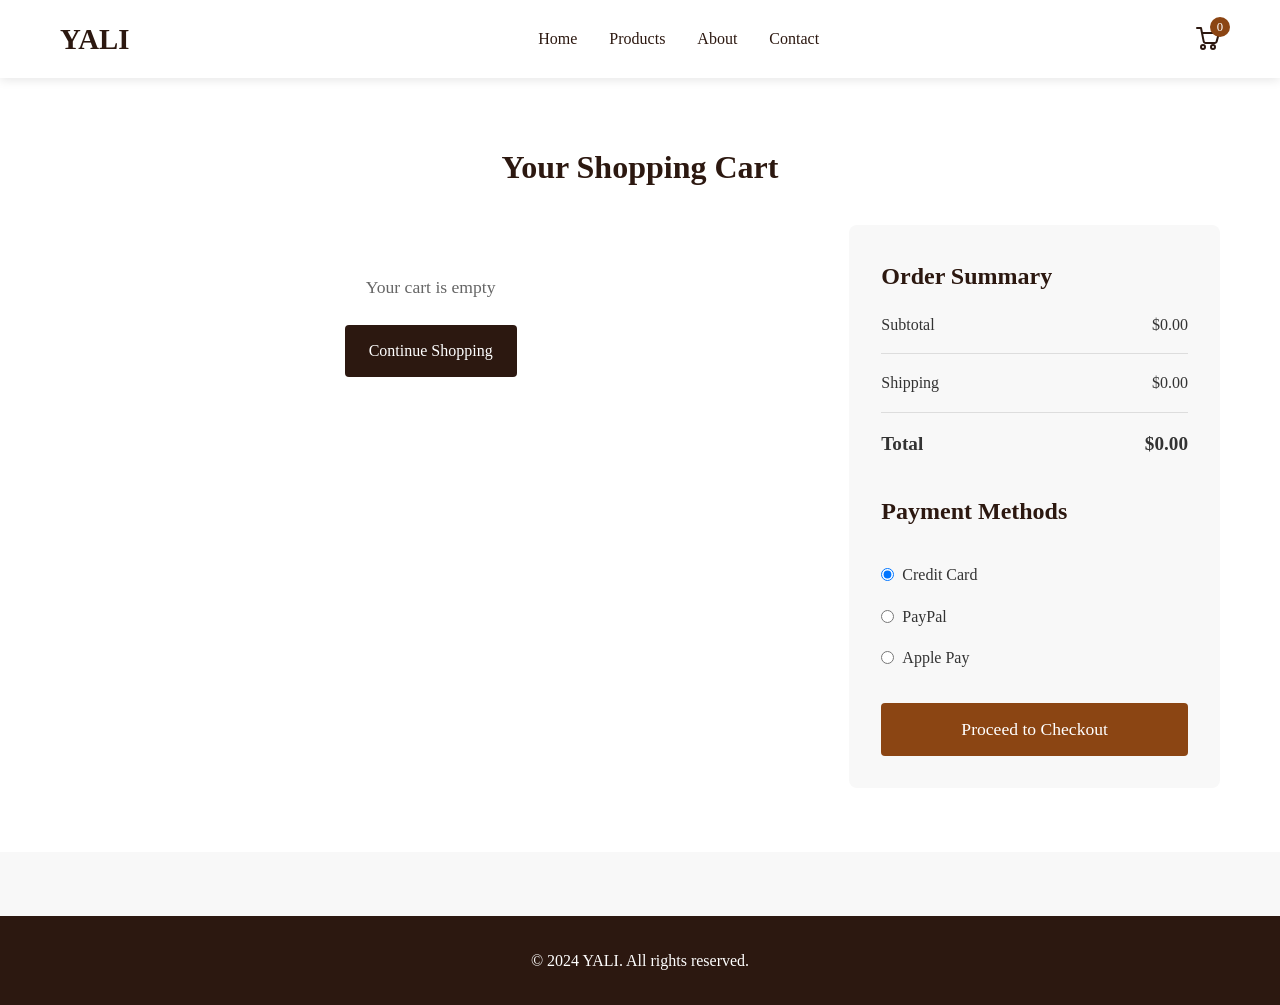
<file: cart.html>
<!DOCTYPE html>
<html lang="en">
<head>
    <meta charset="UTF-8">
    <meta name="viewport" content="width=device-width, initial-scale=1.0">
    <title>Shopping Cart - YALI</title>
    <link rel="stylesheet" href="styles.css">
</head>
<body>
    <header>
        <div class="container">
            <h1 class="logo">YALI</h1>
            <nav>
                <ul>
                    <li><a href="index.html">Home</a></li>
                    <li><a href="index.html#products">Products</a></li>
                    <li><a href="index.html#about">About</a></li>
                    <li><a href="index.html#contact">Contact</a></li>
                </ul>
            </nav>
            <div class="cart-icon">
                <a href="cart.html">
                    <svg width="24" height="24" viewBox="0 0 24 24" fill="none" xmlns="http://www.w3.org/2000/svg">
                        <path d="M7 18C8.10457 18 9 18.8954 9 20C9 21.1046 8.10457 22 7 22C5.89543 22 5 21.1046 5 20C5 18.8954 5.89543 18 7 18Z" stroke="currentColor" stroke-width="2" stroke-linecap="round" stroke-linejoin="round"/>
                        <path d="M17 18C18.1046 18 19 18.8954 19 20C19 21.1046 18.1046 22 17 22C15.8954 22 15 21.1046 15 20C15 18.8954 15.8954 18 17 18Z" stroke="currentColor" stroke-width="2" stroke-linecap="round" stroke-linejoin="round"/>
                        <path d="M1 1H5L7.68 14.39C7.77144 14.8504 8.02191 15.264 8.38755 15.5583C8.75318 15.8526 9.20427 16 9.66 16H18.7C19.1557 16 19.6068 15.8526 19.9724 15.5583C20.3381 15.264 20.5885 14.8504 20.68 14.39L23 6H6" stroke="currentColor" stroke-width="2" stroke-linecap="round" stroke-linejoin="round"/>
                    </svg>
                    <span class="cart-count">0</span>
                </a>
            </div>
        </div>
    </header>

    <main>
        <section class="cart">
            <div class="container">
                <h2>Your Shopping Cart</h2>
                <div class="cart-content">
                    <div class="cart-items" id="cartItems">
                        <!-- Cart items will be loaded dynamically -->
                        <div class="empty-cart">
                            <p>Your cart is empty</p>
                            <a href="index.html#products" class="btn">Continue Shopping</a>
                        </div>
                    </div>
                    <div class="cart-summary">
                        <h3>Order Summary</h3>
                        <div class="summary-item">
                            <span>Subtotal</span>
                            <span id="subtotal">$0.00</span>
                        </div>
                        <div class="summary-item">
                            <span>Shipping</span>
                            <span id="shipping">$0.00</span>
                        </div>
                        <div class="summary-item total">
                            <span>Total</span>
                            <span id="total">$0.00</span>
                        </div>
                        <h3>Payment Methods</h3>
                        <div class="payment-methods">
                            <div class="payment-method">
                                <input type="radio" id="credit-card" name="payment" value="credit-card" checked>
                                <label for="credit-card">Credit Card</label>
                            </div>
                            <div class="payment-method">
                                <input type="radio" id="paypal" name="payment" value="paypal">
                                <label for="paypal">PayPal</label>
                            </div>
                            <div class="payment-method">
                                <input type="radio" id="apple-pay" name="payment" value="apple-pay">
                                <label for="apple-pay">Apple Pay</label>
                            </div>
                        </div>
                        <button class="btn btn-primary" id="checkoutBtn" disabled>Proceed to Checkout</button>
                    </div>
                </div>
            </div>
        </section>
    </main>

    <footer>
        <div class="container">
            <p>&copy; 2024 YALI. All rights reserved.</p>
        </div>
    </footer>

    <script src="script.js"></script>
    <script src="cart.js"></script>
</body>
</html>
</file>
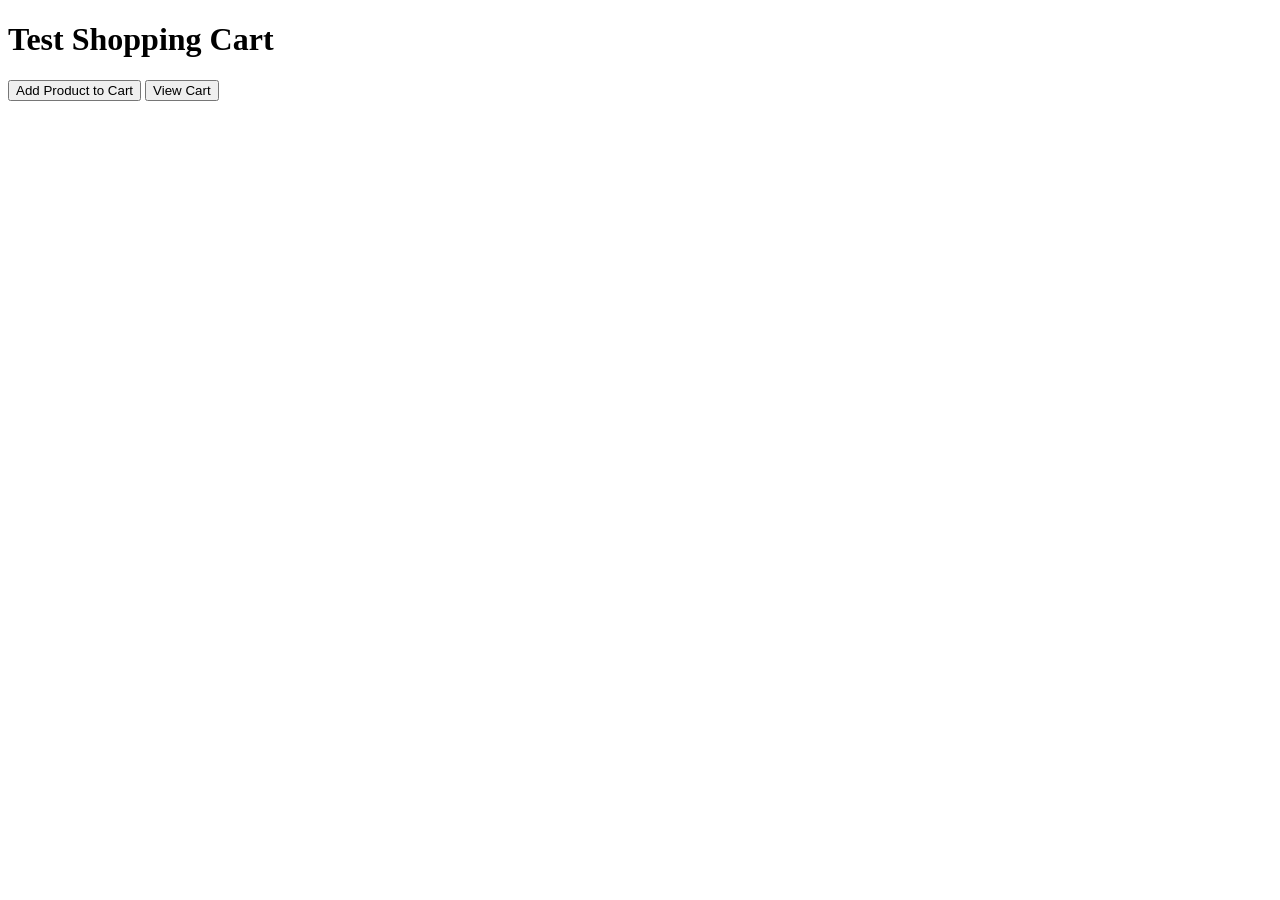
<file: test-cart.html>
<!DOCTYPE html>
<html lang="en">
<head>
    <meta charset="UTF-8">
    <meta name="viewport" content="width=device-width, initial-scale=1.0">
    <title>Test Cart</title>
</head>
<body>
    <h1>Test Shopping Cart</h1>
    <button onclick="testAddToCart()">Add Product to Cart</button>
    <button onclick="viewCart()">View Cart</button>
    
    <script src="script.js"></script>
    <script>
        // Test adding product to cart
        function testAddToCart() {
            addToCart(1, 1); // Add first product with quantity 1
            alert('Product added to cart! Check localStorage.');
        }
        
        // View cart contents
        function viewCart() {
            const cart = JSON.parse(localStorage.getItem('cart')) || [];
            console.log('Cart contents:', cart);
            alert('Cart contents: ' + JSON.stringify(cart, null, 2));
        }
    </script>
</body>
</html>
</file>
<file: styles.css>
/* Reset and Base Styles */
* {
    margin: 0;
    padding: 0;
    box-sizing: border-box;
}

body {
    font-family: 'Playfair Display', serif;
    line-height: 1.6;
    color: #333;
    background-color: #f8f8f8;
}

.container {
    max-width: 1200px;
    margin: 0 auto;
    padding: 0 20px;
}

/* Typography */
h1, h2, h3, h4, h5, h6 {
    font-weight: 700;
    margin-bottom: 1rem;
    color: #2c1810;
}

h1 {
    font-size: 2.5rem;
}

h2 {
    font-size: 2rem;
    text-align: center;
    margin-bottom: 2rem;
}

h3 {
    font-size: 1.5rem;
}

p {
    margin-bottom: 1rem;
}

/* Header */
header {
    background-color: #fff;
    box-shadow: 0 2px 10px rgba(0, 0, 0, 0.1);
    position: sticky;
    top: 0;
    z-index: 1000;
}

header .container {
    display: flex;
    justify-content: space-between;
    align-items: center;
    padding: 1rem 20px;
}

.logo {
    font-size: 1.8rem;
    font-weight: 900;
    color: #2c1810;
    text-decoration: none;
    margin: 0;
}

nav ul {
    display: flex;
    list-style: none;
}

nav ul li {
    margin-left: 2rem;
}

nav ul li a {
    text-decoration: none;
    color: #2c1810;
    font-weight: 500;
    transition: color 0.3s ease;
}

nav ul li a:hover {
    color: #8b4513;
}

/* Cart Icon */
.cart-icon {
    position: relative;
}

.cart-icon a {
    display: flex;
    align-items: center;
    text-decoration: none;
    color: #2c1810;
}

.cart-count {
    background-color: #8b4513;
    color: white;
    border-radius: 50%;
    width: 20px;
    height: 20px;
    display: flex;
    align-items: center;
    justify-content: center;
    font-size: 0.8rem;
    position: absolute;
    top: -10px;
    right: -10px;
}

/* Buttons */
.btn {
    display: inline-block;
    padding: 0.8rem 1.5rem;
    background-color: #2c1810;
    color: white;
    text-decoration: none;
    border: none;
    border-radius: 4px;
    cursor: pointer;
    transition: all 0.3s ease;
    font-family: inherit;
    font-size: 1rem;
}

.btn:hover {
    background-color: #8b4513;
    transform: translateY(-2px);
}

.btn-primary {
    background-color: #8b4513;
}

.btn-primary:hover {
    background-color: #a0522d;
}

/* Hero Section */
.hero {
    background: linear-gradient(rgba(0, 0, 0, 0.5), rgba(0, 0, 0, 0.5)), url('images/关于我们更多产品咨询/_DSC2015.jpg');
    background-size: cover;
    background-position: center;
    height: 80vh;
    display: flex;
    align-items: center;
    justify-content: center;
    text-align: center;
    color: white;
}

.hero h2 {
    font-size: 3rem;
    margin-bottom: 1rem;
    color: white;
}

.hero p {
    font-size: 1.2rem;
    margin-bottom: 2rem;
    max-width: 600px;
}

/* Products Section */
.products {
    padding: 4rem 0;
}

.products-grid {
    display: grid;
    grid-template-columns: repeat(auto-fit, minmax(280px, 1fr));
    gap: 2rem;
}

.product-card {
    background-color: white;
    border-radius: 8px;
    overflow: hidden;
    box-shadow: 0 4px 15px rgba(0, 0, 0, 0.1);
    transition: transform 0.3s ease, box-shadow 0.3s ease;
    cursor: pointer;
}

.product-card:hover {
    transform: translateY(-5px);
    box-shadow: 0 8px 25px rgba(0, 0, 0, 0.15);
}

.product-image {
    width: 100%;
    height: 400px;
    object-fit: cover;
    aspect-ratio: 3/4;
}

.product-info {
    padding: 1.5rem;
}

.product-info h3 {
    font-size: 1.2rem;
    margin-bottom: 0.5rem;
}

.product-info .price {
    font-weight: 700;
    color: #8b4513;
    font-size: 1.1rem;
}

/* More Products Section */
.more-products {
    padding: 4rem 0;
    background-color: #f0f0f0;
}

.more-products-grid {
    display: grid;
    grid-template-columns: repeat(auto-fit, minmax(200px, 1fr));
    gap: 1rem;
}

.more-product-image {
    width: 100%;
    height: 200px;
    object-fit: cover;
    border-radius: 8px;
    transition: transform 0.3s ease;
}

.more-product-image:hover {
    transform: scale(1.05);
}

/* About Section */
.about {
    padding: 4rem 0;
    background-color: white;
    text-align: center;
}

.about p {
    max-width: 800px;
    margin: 0 auto;
    font-size: 1.1rem;
}

/* Contact Section */
.contact {
    padding: 4rem 0;
    background-color: #f8f8f8;
}

.contact form {
    max-width: 600px;
    margin: 0 auto;
    display: flex;
    flex-direction: column;
    gap: 1rem;
}

.contact input, .contact textarea {
    padding: 1rem;
    border: 1px solid #ddd;
    border-radius: 4px;
    font-family: inherit;
    font-size: 1rem;
}

.contact textarea {
    resize: vertical;
    min-height: 150px;
}

/* Product Detail Page */
.product-detail {
    padding: 4rem 0;
    background-color: white;
}

.back-btn {
    background: none;
    border: none;
    color: #2c1810;
    font-size: 1rem;
    cursor: pointer;
    margin-bottom: 2rem;
    padding: 0.5rem 0;
    display: flex;
    align-items: center;
    gap: 0.5rem;
}

.back-btn:hover {
    color: #8b4513;
}

.product-detail-content {
    display: grid;
    grid-template-columns: 1fr 1fr;
    gap: 3rem;
    align-items: start;
}

.product-images {
    display: flex;
    flex-direction: column;
    gap: 1rem;
}

.main-image {
    background-color: #f8f8f8;
    padding: 1rem;
    border-radius: 8px;
    overflow: hidden;
}

.main-image img {
    width: 100%;
    height: auto;
    object-fit: contain;
    max-height: 500px;
}

.thumbnail-images {
    display: flex;
    gap: 1rem;
    overflow-x: auto;
    padding-bottom: 1rem;
}

.thumbnail {
    width: 80px;
    height: 80px;
    object-fit: cover;
    border: 2px solid #ddd;
    border-radius: 4px;
    cursor: pointer;
    transition: all 0.3s ease;
}

.thumbnail:hover, .thumbnail.active {
    border-color: #8b4513;
    transform: scale(1.1);
}

.product-info h1 {
    font-size: 2rem;
    margin-bottom: 1rem;
}

.product-info .price {
    font-size: 1.5rem;
    color: #8b4513;
    font-weight: 700;
    margin-bottom: 1.5rem;
}

.description {
    margin-bottom: 2rem;
    line-height: 1.8;
}

.product-actions {
    display: flex;
    gap: 1rem;
    align-items: center;
}

.quantity-control {
    display: flex;
    align-items: center;
    gap: 0.5rem;
}

.quantity-btn {
    width: 30px;
    height: 30px;
    border: 1px solid #ddd;
    background-color: white;
    cursor: pointer;
    display: flex;
    align-items: center;
    justify-content: center;
    border-radius: 4px;
    transition: all 0.3s ease;
}

.quantity-btn:hover {
    background-color: #f0f0f0;
}

#quantity {
    width: 60px;
    padding: 0.5rem;
    text-align: center;
    border: 1px solid #ddd;
    border-radius: 4px;
}

/* Cart Page */
.cart {
    padding: 4rem 0;
    background-color: white;
}

.cart-content {
    display: grid;
    grid-template-columns: 2fr 1fr;
    gap: 3rem;
}

.cart-items {
    display: flex;
    flex-direction: column;
    gap: 1.5rem;
}

.cart-item {
    display: flex;
    gap: 1.5rem;
    padding: 1.5rem;
    border: 1px solid #ddd;
    border-radius: 8px;
    align-items: center;
}

.cart-item-image {
    width: 100px;
    height: 100px;
    object-fit: cover;
    border-radius: 4px;
}

.cart-item-info {
    flex: 1;
}

.cart-item-info h3 {
    font-size: 1.1rem;
    margin-bottom: 0.5rem;
}

.cart-item-price {
    color: #8b4513;
    font-weight: 700;
    margin-bottom: 0.5rem;
}

.cart-item-quantity {
    display: flex;
    align-items: center;
    gap: 0.5rem;
    margin-bottom: 0.5rem;
}

.remove-btn {
    background-color: #ff4d4d;
    color: white;
    border: none;
    padding: 0.5rem 1rem;
    border-radius: 4px;
    cursor: pointer;
    font-size: 0.9rem;
    transition: background-color 0.3s ease;
}

.remove-btn:hover {
    background-color: #ff3333;
}

.empty-cart {
    text-align: center;
    padding: 3rem 0;
    color: #666;
}

.empty-cart p {
    margin-bottom: 1.5rem;
    font-size: 1.1rem;
}

.cart-summary {
    background-color: #f8f8f8;
    padding: 2rem;
    border-radius: 8px;
    height: fit-content;
}

.summary-item {
    display: flex;
    justify-content: space-between;
    margin-bottom: 1rem;
    padding-bottom: 1rem;
    border-bottom: 1px solid #ddd;
}

.summary-item.total {
    font-weight: 700;
    font-size: 1.2rem;
    border-bottom: none;
    margin-top: 1rem;
}

.payment-methods {
    display: flex;
    flex-direction: column;
    gap: 1rem;
    margin: 2rem 0;
}

.payment-method {
    display: flex;
    align-items: center;
    gap: 0.5rem;
    cursor: pointer;
}

#checkoutBtn {
    width: 100%;
    padding: 1rem;
    font-size: 1.1rem;
}

/* Footer */
footer {
    background-color: #2c1810;
    color: white;
    text-align: center;
    padding: 2rem 0;
    margin-top: 4rem;
}

footer p {
    margin: 0;
}

/* Responsive Design */
@media (max-width: 768px) {
    header .container {
        flex-direction: column;
        gap: 1rem;
    }

    nav ul li {
        margin-left: 1rem;
        margin-right: 1rem;
    }

    .hero h2 {
        font-size: 2rem;
    }

    .product-detail-content {
        grid-template-columns: 1fr;
    }

    .cart-content {
        grid-template-columns: 1fr;
    }

    .products-grid {
        grid-template-columns: repeat(auto-fit, minmax(250px, 1fr));
    }

    .more-products-grid {
        grid-template-columns: repeat(auto-fit, minmax(150px, 1fr));
    }
}

@media (max-width: 480px) {
    .hero {
        height: 60vh;
    }

    .hero h2 {
        font-size: 1.5rem;
    }

    .product-card {
        margin: 0 1rem;
    }

    .cart-item {
        flex-direction: column;
        text-align: center;
    }
}
</file>
